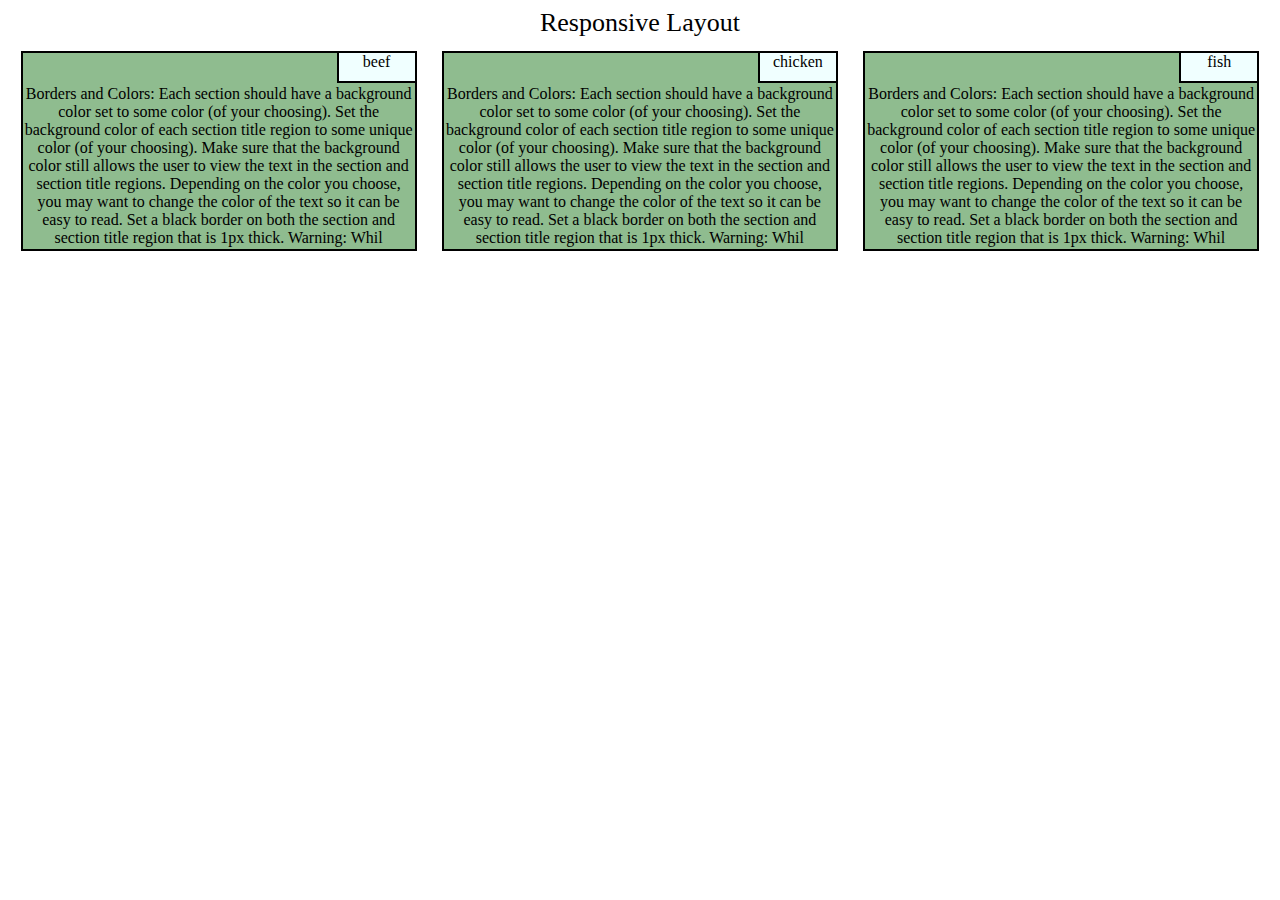
<file: module2/index.html>
<!DOCTYPE html>
<html>
<head>
<meta charset="utf-8">
<title>Responsive Layout</title>
<link rel="stylesheet" href="css/styles.css">
</head>
<body>
<div class="page">
  <div class="heading">
    <div>
      <div class="headPanel"">Responsive Layout</div>
    </div>    
  </div>
  <div class="body">
    <div class="container1">
      <div class="inner1">beef</div>
      <div class="innerText">
      Borders and Colors: Each section should have a background color set to some color (of your choosing). Set the background color of each section title region to some unique color (of your choosing). Make sure that the background color still allows the user to view the text in the section and section title regions. Depending on the color you choose, you may want to change the color of the text so it can be easy to read. Set a black border on both the section and section title region that is 1px thick. Warning: Whil
    </div>
    </div>
    <div class="container2">
       <div class="inner2">chicken</div>
      <div class="innerText">
      Borders and Colors: Each section should have a background color set to some color (of your choosing). Set the background color of each section title region to some unique color (of your choosing). Make sure that the background color still allows the user to view the text in the section and section title regions. Depending on the color you choose, you may want to change the color of the text so it can be easy to read. Set a black border on both the section and section title region that is 1px thick. Warning: Whil
    </div>
  </div>
    <div class="container3">
       <div class="inner3">fish</div>
      <div class="innerText">
      Borders and Colors: Each section should have a background color set to some color (of your choosing). Set the background color of each section title region to some unique color (of your choosing). Make sure that the background color still allows the user to view the text in the section and section title regions. Depending on the color you choose, you may want to change the color of the text so it can be easy to read. Set a black border on both the section and section title region that is 1px thick. Warning: Whil
    </div>
  </div>
  </div>
  </div>
  
</div>
</body>
</html>
</file>
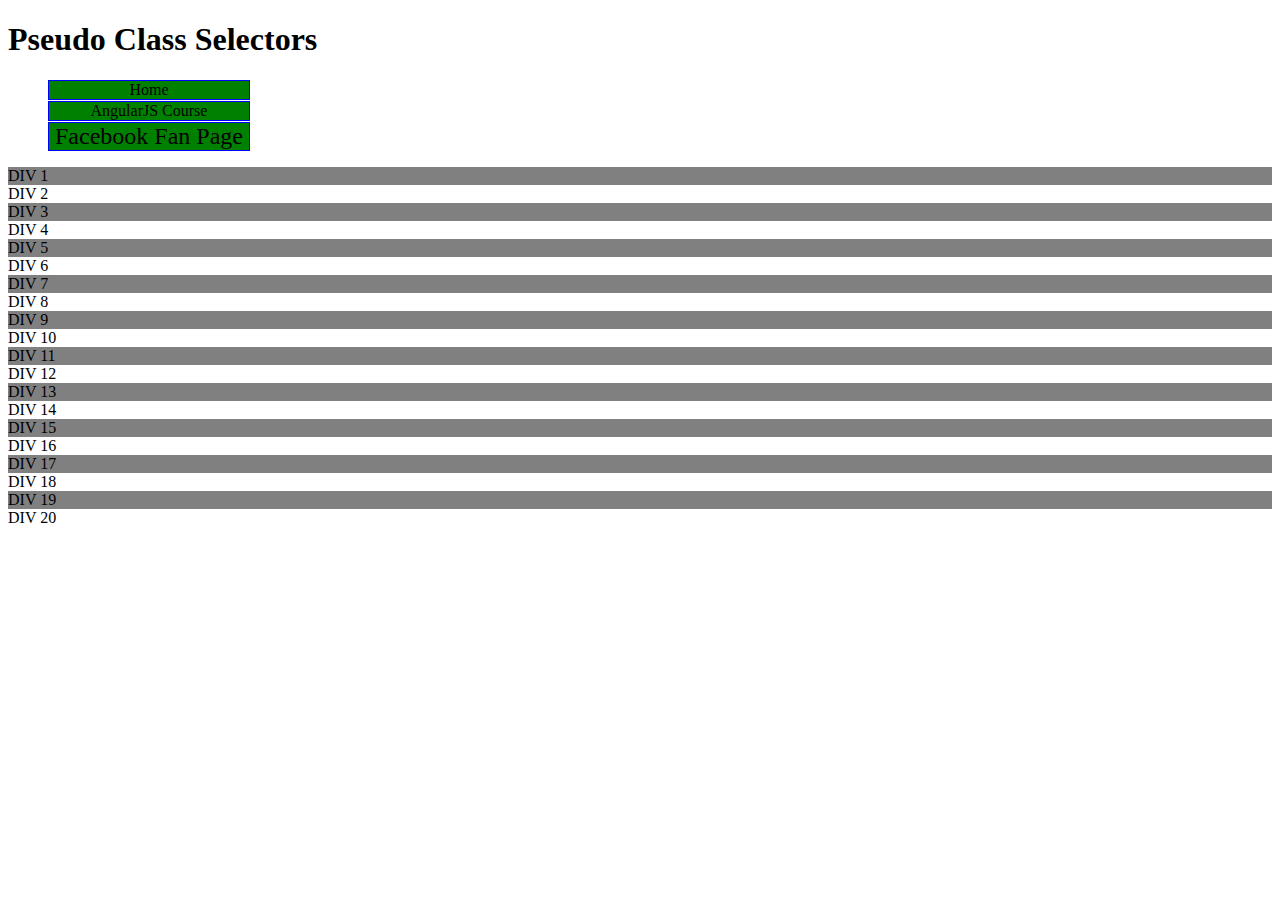
<file: site/index.html>
<!DOCTYPE html>
<html>
<head>
<meta charset="utf-8">
<title>Pseudo Class Selectors</title>
<style>
/* Styles go here. */
header li {
	list-style: none;
}
a:link, a:visited {
	text-decoration: none;
	background-color: green;
	border: 1px solid blue;
	color: black;
	display: block;
	width: 200px;
	text-align: center;
	margin-bottom: 1px; 	
}

a:hover, a:active {
	background-color: red;
	color: purple;
}

header li:nth-child(3) {
	font-size: 24px;
}

section div:nth-child(odd) {
	background-color: gray;
}

section div:nth-child(4):hover {
	background-color: green;
	cursor: pointer;
}
</style>
</head>
<body>
<h1>Pseudo Class Selectors</h1>

<header>
  <ul>
    <li><a href="/">Home</a></li>
    <li><a href="http://goo.gl/V0Wl6s" target="_blank">AngularJS Course</a></li>
    <li><a href="http://www.facebook.com/CourseraWebDev" target="_blank">Facebook Fan Page</a></li>
  </ul>
</header>

<section>
  <div>DIV 1</div>
  <div>DIV 2</div>
  <div>DIV 3</div>
  <div>DIV 4</div>
  <div>DIV 5</div>
  <div>DIV 6</div>
  <div>DIV 7</div>
  <div>DIV 8</div>
  <div>DIV 9</div>
  <div>DIV 10</div>
  <div>DIV 11</div>
  <div>DIV 12</div>
  <div>DIV 13</div>
  <div>DIV 14</div>
  <div>DIV 15</div>
  <div>DIV 16</div>
  <div>DIV 17</div>
  <div>DIV 18</div>
  <div>DIV 19</div>
  <div>DIV 20</div>
</section>

</body>
</html>
</file>
<file: module2/css/styles.css>
* {
  box-sizing: border-box;
}
h1 {
  margin-bottom: 15px;
}
.body {
  clear: both;
}

.inner1, .inner2, .inner3 {
  float: right;
  top: -2px;
  right: -2px;
  width: 5rem;
  height: 2rem;
  border: 2px solid #000000;
  background-color: #F0FFFF;
  position: relative;
}
.container1 , .container2,  .container3 {
    height: 200px;
    border: 2px solid #000000;
    float: left;
    text-align: center;
    background-color: #8FBC8F;
    overflow: hidden;
    margin: 1%;
  }
  .headPanel {
    text-align: center;
    font-size: 26px;
  }
  .container1 {
    box-sizing: border-box;
  }
  .innerText {
    padding-top: 2rem;
  }

/********** Large devices only **********/
@media (min-width: 992px) {
   .container1 , .container2,  .container3 {
    width: 31.33%;
  }
}
/********** Medium devices only **********/
@media (max-width: 991px) {
  .container1, .container2 {
    width: 48%;
  }
  .container3 {
    width: 99%;
  }
}
/********** Small devices only **********/
@media (max-width: 767px) {
  .container1, .container2, .container3 {
    width: 99%;
  }  
}
</file>
